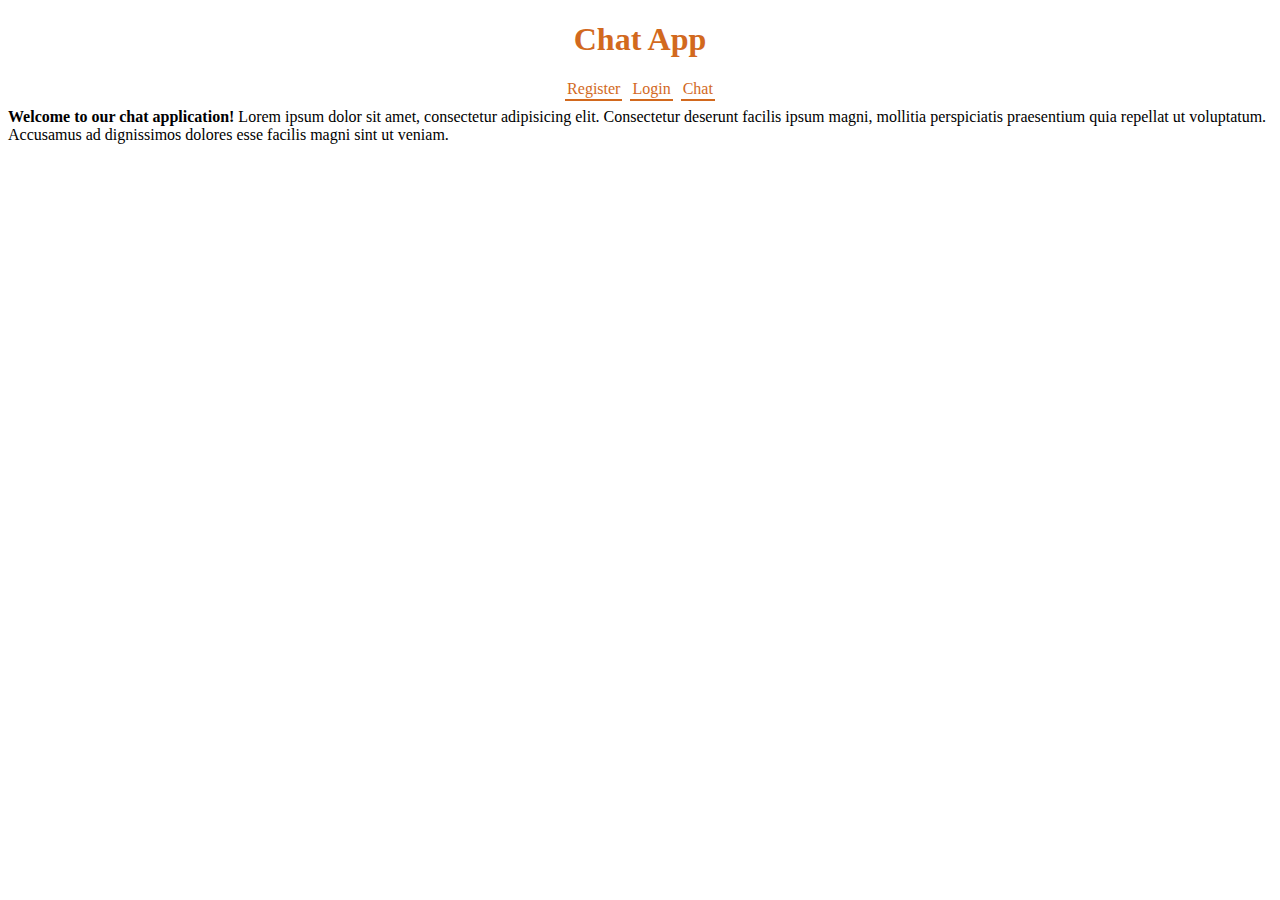
<file: src/main/resources/static/index.html>
<!DOCTYPE html>
<html lang="en">
<head>
    <meta charset="UTF-8">
    <title>Chat Application</title>
    <link rel="stylesheet" href="styles/main.css">

</head>
<body>
<header class="margin-top">
  <h1>Chat App</h1>
  <nav>
    <a class="links" href="/register">Register</a>
    <a class="links" href="/login">Login</a>
    <a class="links" href="/chat-room">Chat</a>
  </nav>
</header>

    <div class="margin-top">
      <b>Welcome to our chat application!</b> Lorem ipsum dolor sit amet,
      consectetur adipisicing elit. Consectetur deserunt facilis ipsum magni,
      mollitia perspiciatis praesentium quia repellat ut voluptatum.
      Accusamus ad dignissimos dolores esse facilis magni sint ut veniam.

    </div>


</body>
</html>
</file>
<file: src/main/resources/static/styles/main.css>
h1 {
    color: chocolate;
}

.links {
    text-decoration: none;
    background: white;
    color: chocolate;
    padding: 2px;
    margin: 2px;

    border-bottom: 2px solid chocolate;
}

.margin-top{
    margin-top: 10px;
}

img {
    width: 60px;
    height: auto;
    border-radius: 50%;
}

header{
    text-align: center;
    vertical-align: middle;
}

.inline {
    display: inline-block;
}
</file>
